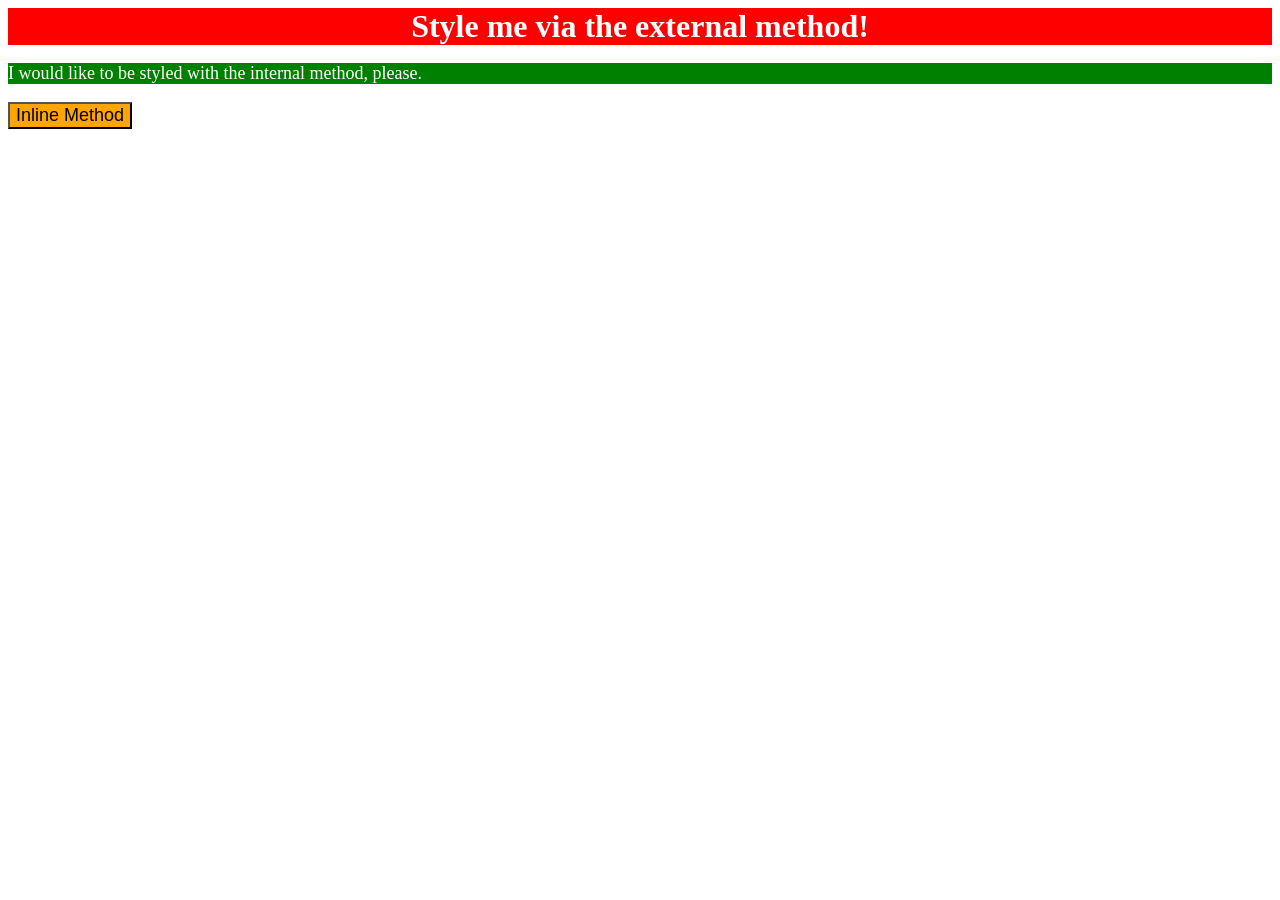
<file: foundations/intro-to-css/01-css-methods/index.html>
<!DOCTYPE html>
<html lang="en">
  <head>
    <meta charset="UTF-8">
    <meta http-equiv="X-UA-Compatible" content="IE=edge">
    <meta name="viewport" content="width=device-width, initial-scale=1.0">
    <link rel="stylesheet" href="styles.css">
    <title>Methods for Adding CSS</title>
  </head>
  <body>
    <div>Style me via the external method!</div>
    <p>I would like to be styled with the internal method, please.</p>
    <button>Inline Method</button>
  </body>
</html>
</file>
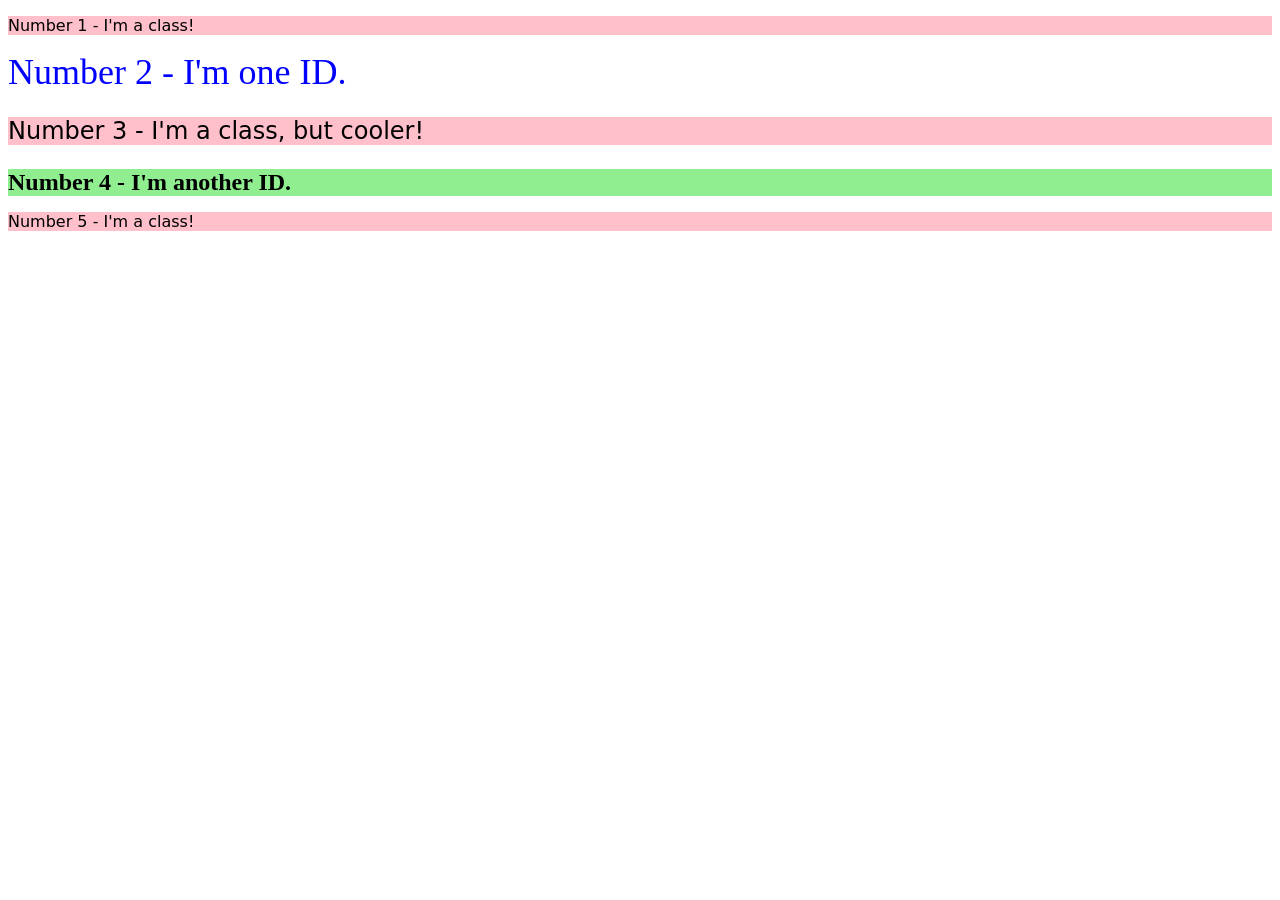
<file: foundations/intro-to-css/02-class-id-selectors/index.html>
<!DOCTYPE html>
<html lang="en">
  <head>
    <meta charset="UTF-8">
    <meta http-equiv="X-UA-Compatible" content="IE=edge">
    <meta name="viewport" content="width=device-width, initial-scale=1.0">
    <title>Class and ID Selectors</title>
    <link rel="stylesheet" href="style.css">
  </head>
  <body>
    <p class="odd">Number 1 - I'm a class!</p>
    <div id="second">Number 2 - I'm one ID.</div>
    <p class="odd" id="third"> Number 3 - I'm a class, but cooler!</p>
    <div id="fourth" >Number 4 - I'm another ID.</div>
    <p class="odd">Number 5 - I'm a class!</p>
  </body>
</html>
</file>
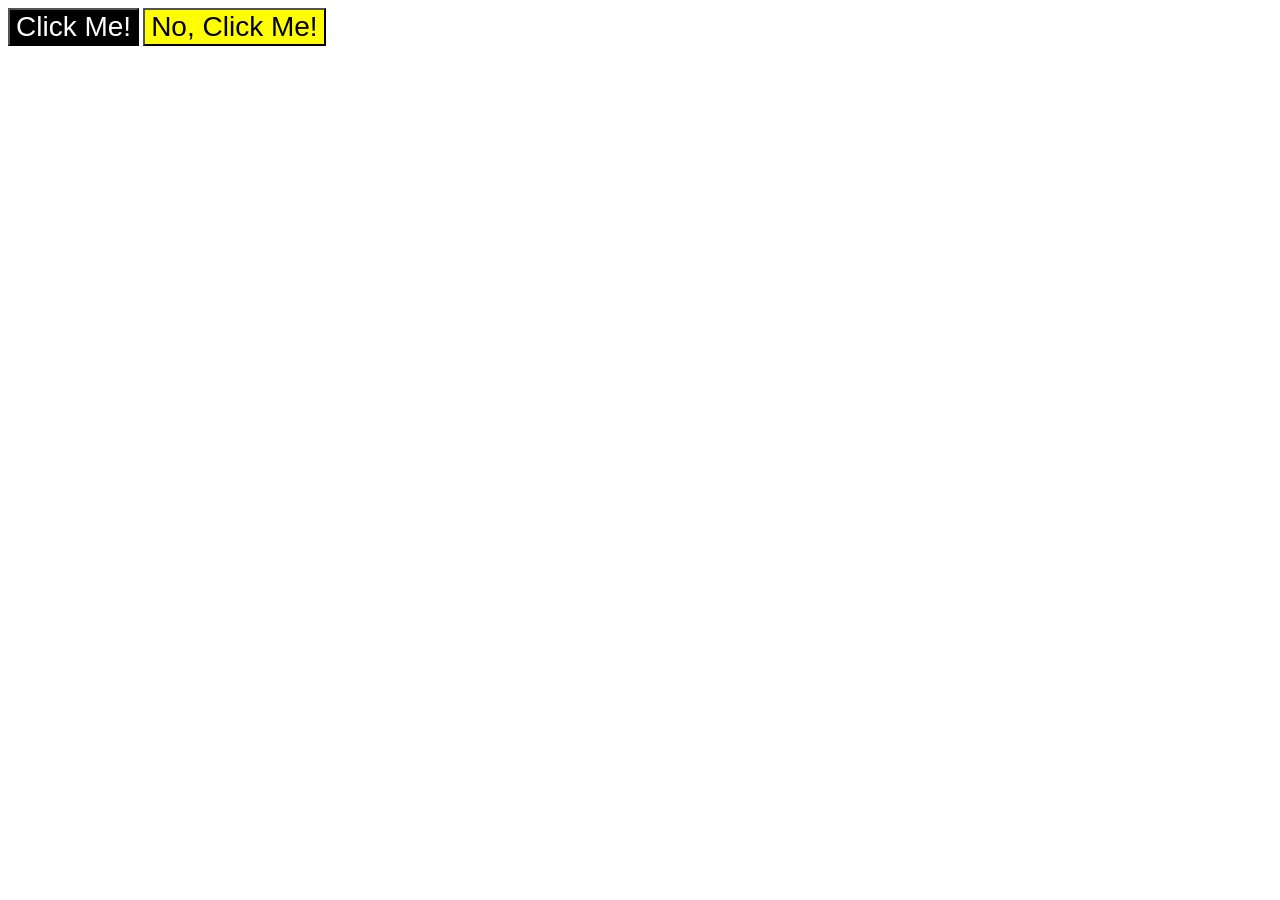
<file: foundations/intro-to-css/03-grouping-selectors/index.html>
<!DOCTYPE html>
<html lang="en">
  <head>
    <meta charset="UTF-8">
    <meta http-equiv="X-UA-Compatible" content="IE=edge">
    <meta name="viewport" content="width=device-width, initial-scale=1.0">
    <title>Grouping Selectors</title>
    <link rel="stylesheet" href="style.css">
  </head>
  <body>
    <button class="button1">Click Me!</button>
    <button class="button2"> No, Click Me!</button>
  </body>
</html>
</file>
<file: foundations/intro-to-css/01-css-methods/styles.css>
div{
    background-color : red;
    color : white;
    text-align: center;
    font-size: 32px;
    font-weight : bold;
}

p{
    background-color: green;
    color : white;
    font-size: 18px;

}

button{
    background-color : orange;
    font-size: 18px
}
</file>
<file: foundations/intro-to-css/02-class-id-selectors/style.css>
.odd{
    background-color: pink;
    font-family: 'Verdana', 'DejaVU Sans', sans-serif;

}

#second{
    color : blue;
    font-size : 36px;
}

.odd#third{
    font-size: 24px;
}

#fourth{
    background-color: lightgreen;
    font-size: 24px;
    font-weight: bold;
}
</file>
<file: foundations/intro-to-css/03-grouping-selectors/style.css>
.button1{
    background-color: black;
    color : white;
}

.button2{
    background-color: yellow;
    border-color : black;
}

button{
    font-size: 28px;
    font-family: 'Helvetica', 'Times New Roman', sans-serif;

}
</file>
